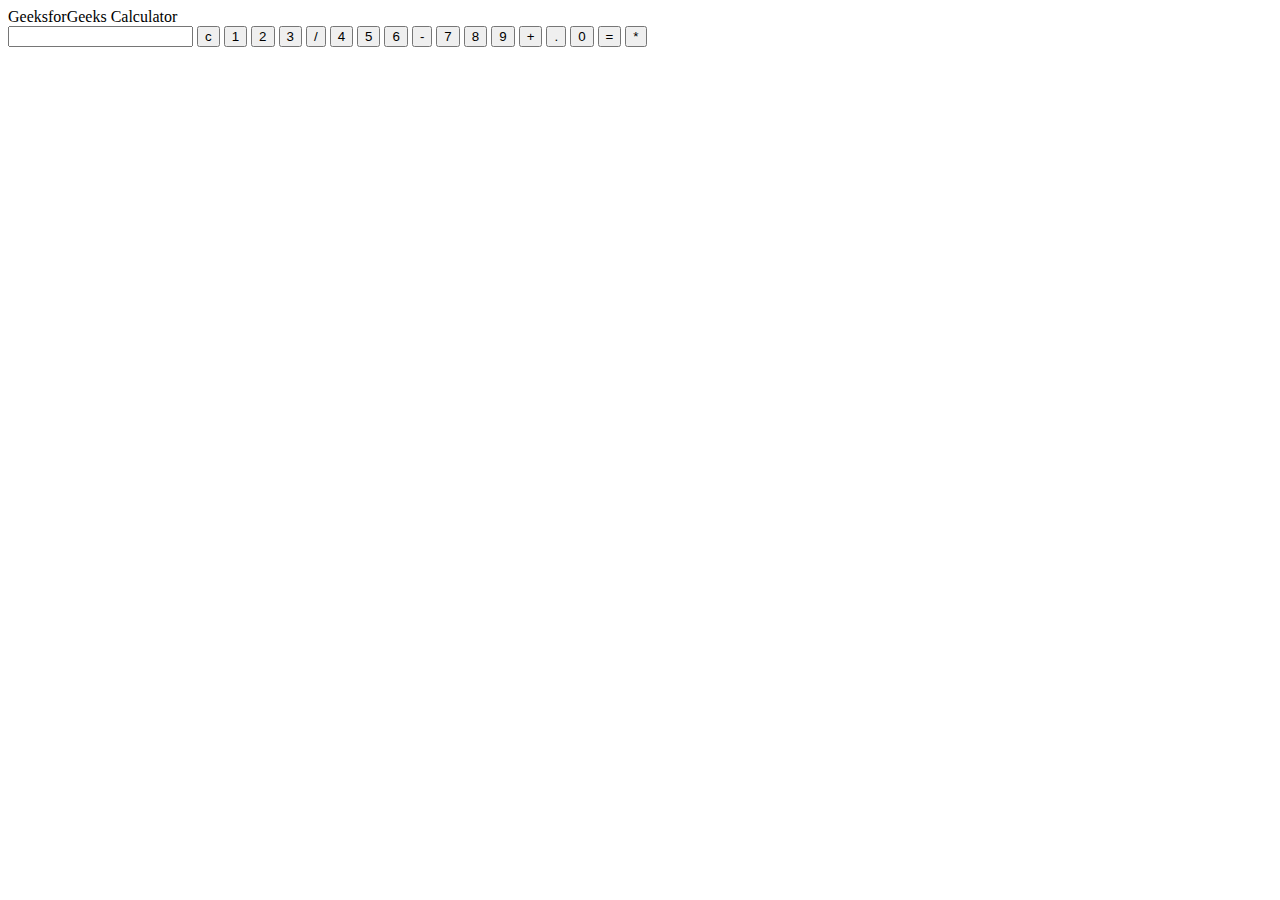
<file: conditions_opdrachten/conditions_opdracht_5/index.html>
<html> 
   <head> 
       <link href="style.css">
    <script> 
         
         function dis(val) 
         { 
             document.getElementById("result").value+=val 
         } 
           
         
         function solve() 
         { 
             let x = document.getElementById("result").value 
             let y = eval(x) 
             document.getElementById("result").value = y 
         } 
           
         
         function clr() 
         { 
             document.getElementById("result").value = "" 
         } 
      </script> 
     
      <style> 

      </style> 
   </head> 

   <body> 
      <div class = title >GeeksforGeeks Calculator</div> 
         <tr> 
            <td colspan="3"><input type="text" id="result"/></td> 
            
            <td><input type="button" value="c" onclick="clr()"/> </td> 
         </tr> 
         <tr> 
       
            <td><input type="button" value="1" onclick="dis('1')"/> </td> 
            <td><input type="button" value="2" onclick="dis('2')"/> </td> 
            <td><input type="button" value="3" onclick="dis('3')"/> </td> 
            <td><input type="button" value="/" onclick="dis('/')"/> </td> 
         </tr> 
         <tr> 
            <td><input type="button" value="4" onclick="dis('4')"/> </td> 
            <td><input type="button" value="5" onclick="dis('5')"/> </td> 
            <td><input type="button" value="6" onclick="dis('6')"/> </td> 
            <td><input type="button" value="-" onclick="dis('-')"/> </td> 
         </tr> 
         <tr> 
            <td><input type="button" value="7" onclick="dis('7')"/> </td> 
            <td><input type="button" value="8" onclick="dis('8')"/> </td> 
            <td><input type="button" value="9" onclick="dis('9')"/> </td> 
            <td><input type="button" value="+" onclick="dis('+')"/> </td> 
         </tr> 
         <tr> 
            <td><input type="button" value="." onclick="dis('.')"/> </td> 
            <td><input type="button" value="0" onclick="dis('0')"/> </td> 
           
            <td><input type="button" value="=" onclick="solve()"/> </td> 
            <td><input type="button" value="*" onclick="dis('*')"/> </td> 
         </tr> 
      </table> 
   </body> 
</html>
</file>
